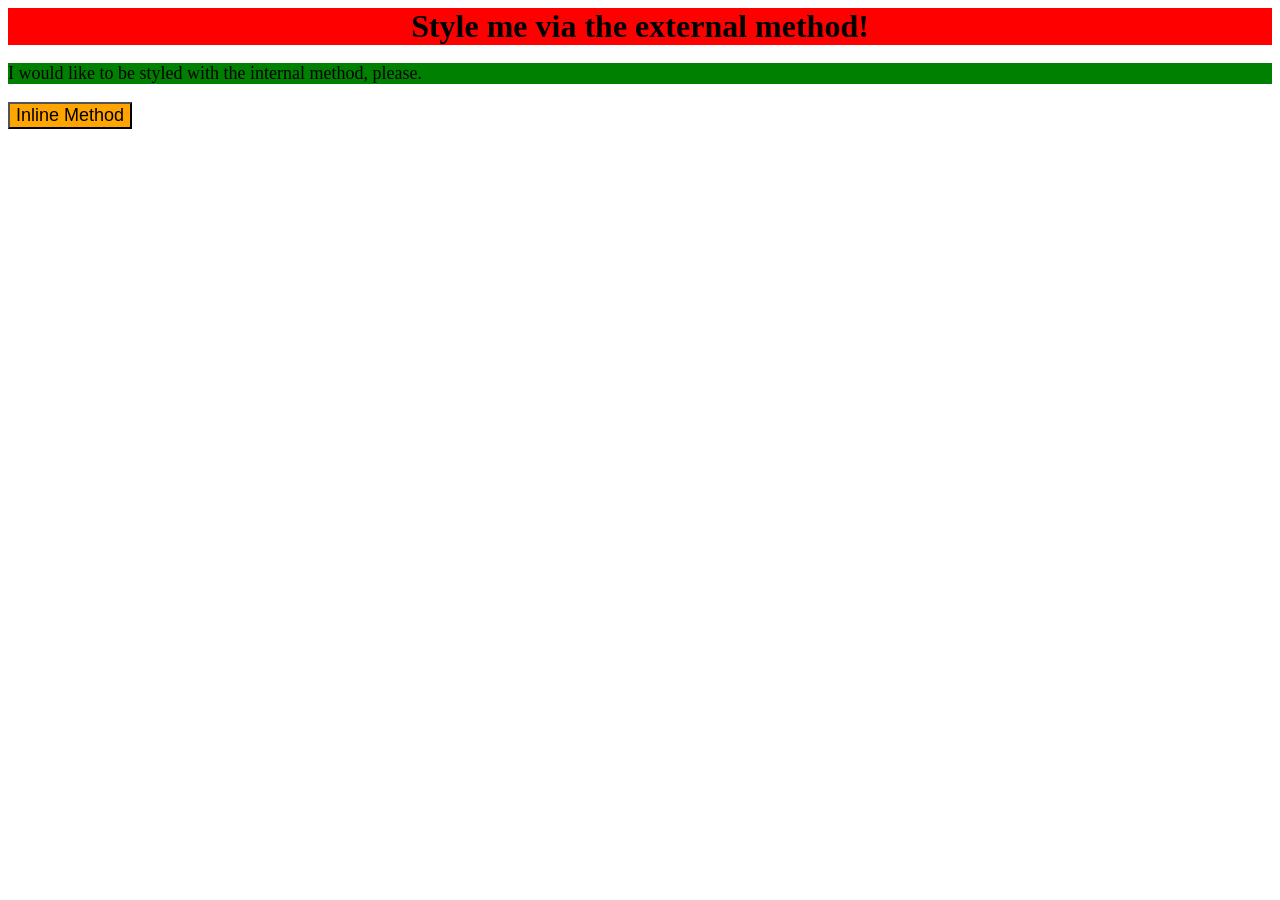
<file: foundations/intro-to-css/01-css-methods/index.html>
<!DOCTYPE html>
<html lang="en">
  <head>
    <meta charset="UTF-8">
    <meta http-equiv="X-UA-Compatible" content="IE=edge">
    <meta name="viewport" content="width=device-width, initial-scale=1.0">
    <link rel="stylesheet" href="styles.css">
    <title>Methods for Adding CSS</title>
      <style>
    p {
    background: green;
    font-size: 18px;
    color : while;
    }
    </style>
  </head>
 
  <body>
    <div>Style me via the external method!</div>
    <p>I would like to be styled with the internal method, please.</p>
    <button style="background: orange; font-size: 18px;">Inline Method</button>
  </body>

</html>
</file>
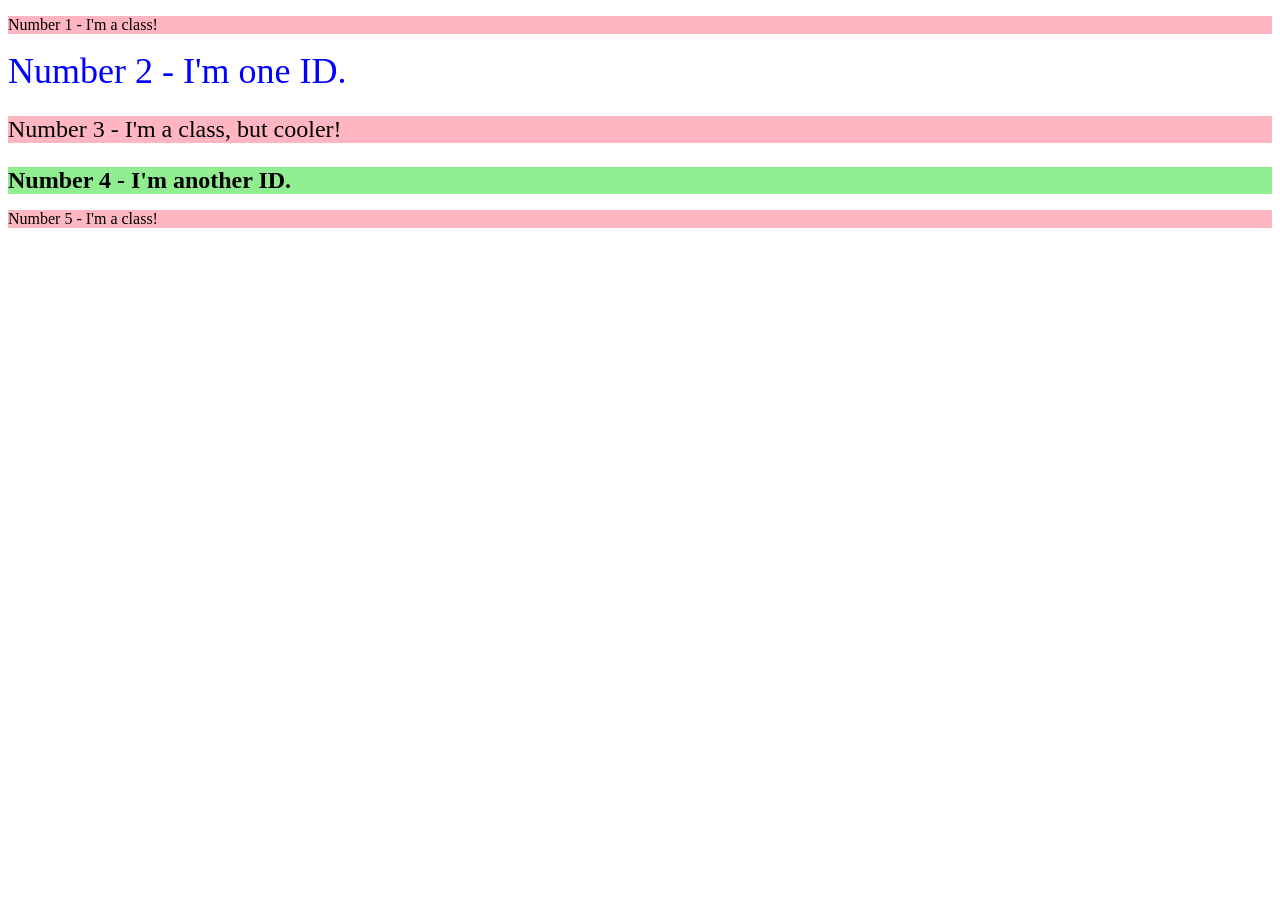
<file: foundations/intro-to-css/02-class-id-selectors/index.html>
<!DOCTYPE html>
<html lang="en">
  <head>
    <meta charset="UTF-8">
    <meta http-equiv="X-UA-Compatible" content="IE=edge">
    <meta name="viewport" content="width=device-width, initial-scale=1.0">
    <title>Class and ID Selectors</title>
    <link rel="stylesheet" href="style.css">
  </head>
  <body>
    <p class="para" >Number 1 - I'm a class!</p>
    <div id="second">Number 2 - I'm one ID.</div>
    <p class="para third">Number 3 - I'm a class, but cooler!</p>
    <div class="fourth">Number 4 - I'm another ID.</div>
    <p class="para" >Number 5 - I'm a class!</p>
  </body>
</html>
</file>
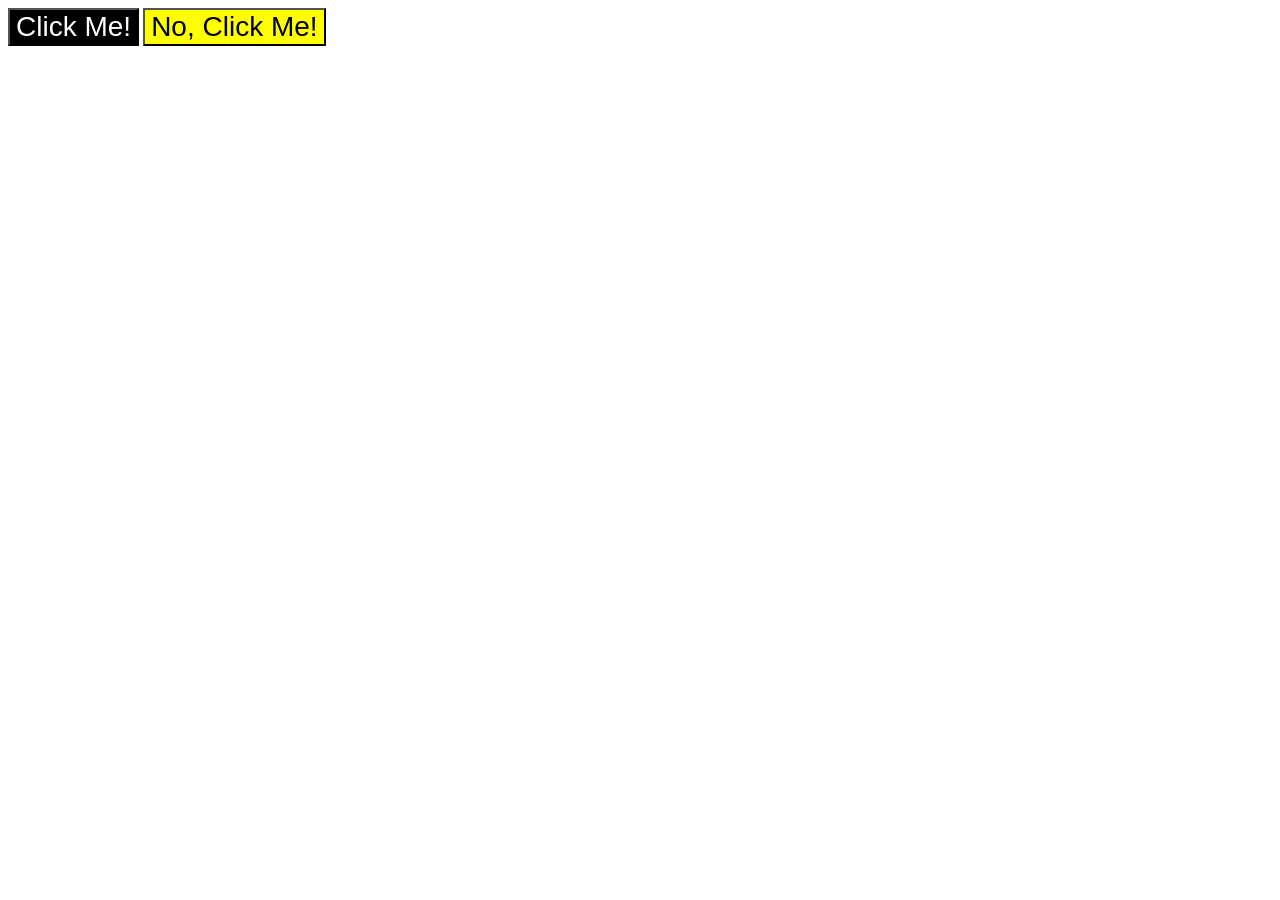
<file: foundations/intro-to-css/03-grouping-selectors/index.html>
<!DOCTYPE html>
<html lang="en">
  <head>
    <meta charset="UTF-8">
    <meta http-equiv="X-UA-Compatible" content="IE=edge">
    <meta name="viewport" content="width=device-width, initial-scale=1.0">
    <title>Grouping Selectors</title>
    <link rel="stylesheet" href="style.css">
  </head>
  <body>
    <button class="first">Click Me!</button>
    <button class="second">No, Click Me!</button>
  </body>
</html>
</file>
<file: foundations/intro-to-css/01-css-methods/styles.css>
div{
    background: red;
    font-size: 32px;
    color : while;
    text-align: center;
    font-weight: bold;
}
</file>
<file: foundations/intro-to-css/02-class-id-selectors/style.css>
/* Add CSS Styling */

.para {
    background: lightpink;
    font-family: "Verdana,DejaVu Sans,sans-serif";
}

#second {
    color: blue;
    font-size: 36px;
}

.third{
    font-size: 24px;
}
.fourth{
    background: lightgreen;
    font-size: 24px;
    font-weight: bold;
}
</file>
<file: foundations/intro-to-css/03-grouping-selectors/style.css>
/* Add CSS Styling */

.first{
    background-color: black;
    color: white;
    
}

.second{
    background-color: yellow;
}
.first , .second{
    font-family:  Helvetica , "Times New Roman" , sans-serif ;
    font-size: 28px;
}
</file>
